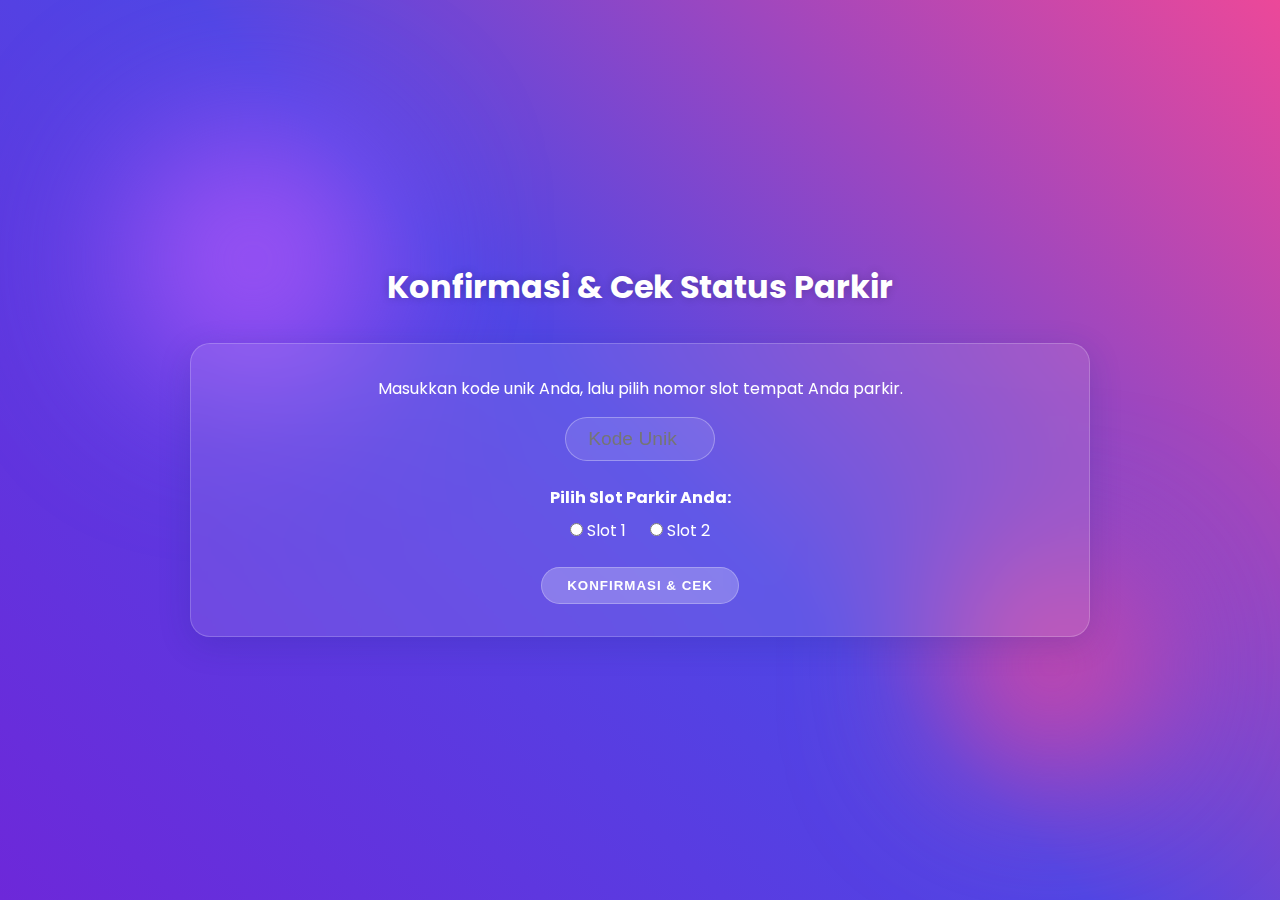
<file: public/index.html>
<!DOCTYPE html>
<html lang="id">
<head>
    <meta charset="UTF-8">
    <meta name="viewport" content="width=device-width, initial-scale=1.0">
    <title>Konfirmasi & Cek Parkir</title>
    <link rel="stylesheet" href="style.css">
</head>
<body>
    <div class="container">
        <h1>Konfirmasi & Cek Status Parkir</h1>
        
        <div class="glass-card" style="text-align: center;">
            <p style="margin-bottom: 1rem;">Masukkan kode unik Anda, lalu pilih nomor slot tempat Anda parkir.</p>
            
            <div id="form-konfirmasi">
                <input type="number" id="input-kode" placeholder="Kode Unik" style="text-align: center; padding: 10px; border-radius: 50px; border: 1px solid rgba(255, 255, 255, 0.3); background: rgba(255, 255, 255, 0.1); color: white; font-size: 1.2em; width: 150px;">
                
                <div id="pilihan-slot" style="margin: 1.5rem 0;">
                    <strong style="display: block; margin-bottom: 0.5rem;">Pilih Slot Parkir Anda:</strong>
                    <input type="radio" name="slot" id="slot1" value="1"> <label for="slot1">Slot 1</label>
                    <input type="radio" name="slot" id="slot2" value="2" style="margin-left: 20px;"> <label for="slot2">Slot 2</label>
                </div>
                
                <button class="glass-button" onclick="konfirmasiDanCek()">Konfirmasi & Cek</button>
            </div>
        </div>

        <div id="hasil-cek" class="glass-card" style="display:none; margin-top: 2rem;"></div>
    </div>

    <script src="user_script.js"></script>
</body>
</html>
</file>
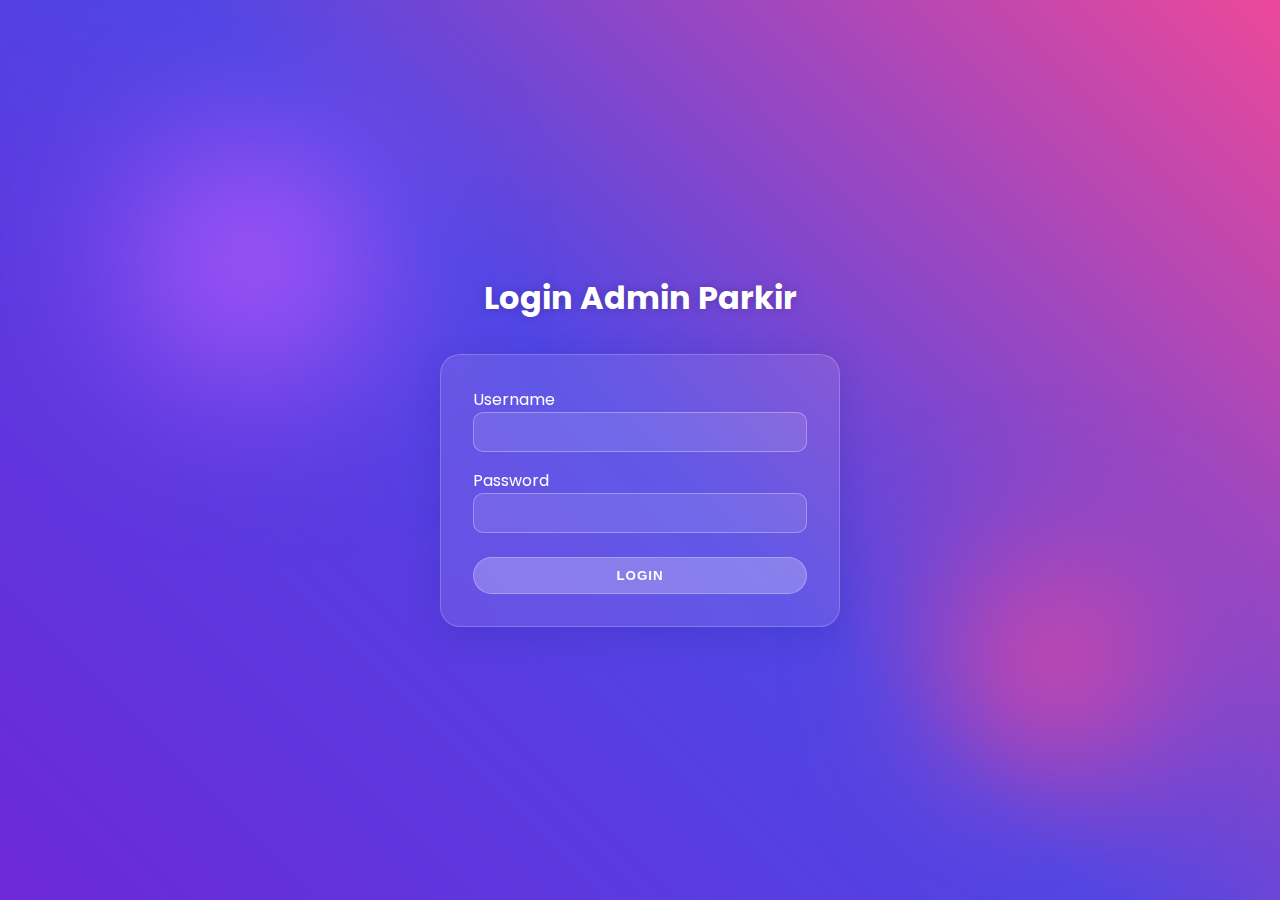
<file: public/login.html>
<!DOCTYPE html>
<html lang="id">
<head>
    <meta charset="UTF-8">
    <title>Login Admin</title>
    <link rel="stylesheet" href="style.css">
</head>
<body>
    <div class="container" style="max-width: 400px;">
        <h1>Login Admin Parkir</h1>
        <div class="glass-card">
            
            <form action="../includes/login_process.php" method="post">
            
                <div style="margin-bottom: 1rem;">
                    <label for="username">Username</label>
                    <input type="text" name="username" id="username" required style="width: 100%; padding: 10px; border-radius: 10px; border: 1px solid rgba(255, 255, 255, 0.3); background: rgba(255, 255, 255, 0.1); color: white; font-size: 1em;">
                </div>
                <div style="margin-bottom: 1.5rem;">
                    <label for="password">Password</label>
                    <input type="password" name="password" id="password" required style="width: 100%; padding: 10px; border-radius: 10px; border: 1px solid rgba(255, 255, 255, 0.3); background: rgba(255, 255, 255, 0.1); color: white; font-size: 1em;">
                </div>
                <button type="submit" class="glass-button" style="width: 100%;">Login</button>
            </form>
        </div>
    </div>
</body>
</html>
</file>
<file: public/style.css>
/* Import Font dari Google Fonts */
@import url('https://fonts.googleapis.com/css2?family=Poppins:wght@300;400;600;700&display=swap');

/* Basic Reset & Background */
* {
    margin: 0;
    padding: 0;
    box-sizing: border-box;
}

body {
    font-family: 'Poppins', sans-serif;
    min-height: 100vh;
    background: linear-gradient(45deg, #6d28d9, #4f46e5, #ec4899);
    color: #fff;
    display: flex;
    justify-content: center;
    align-items: center;
    padding: 2em;
}

/* Lingkaran Dekoratif di Background */
body::before,
body::after {
    content: '';
    position: absolute;
    border-radius: 50%;
    filter: blur(80px);
    z-index: -1;
}

body::before {
    background: #a855f7;
    width: 250px;
    height: 250px;
    left: 10%;
    top: 15%;
}

body::after {
    background: #ec4899;
    width: 200px;
    height: 200px;
    right: 10%;
    bottom: 15%;
}

/* Kontainer Utama */
.container {
    width: 90%;
    max-width: 900px;
}

h1 {
    text-align: center;
    margin-bottom: 2rem;
    font-weight: 700;
    text-shadow: 0 0 10px rgba(0,0,0,0.2);
}

/* --- EFEK GLASSMORPHISM --- */
.glass-card {
    background: rgba(255, 255, 255, 0.1);
    backdrop-filter: blur(15px);
    -webkit-backdrop-filter: blur(15px); /* Untuk Safari */
    border-radius: 20px;
    border: 1px solid rgba(255, 255, 255, 0.2);
    box-shadow: 0 8px 32px 0 rgba(31, 38, 135, 0.2);
    padding: 2em;
    transition: all 0.3s ease;
}

.glass-card:hover {
    transform: translateY(-5px);
}

/* --- TOMBOL LIQUID GLASS --- */
.glass-button {
    background: rgba(255, 255, 255, 0.15);
    backdrop-filter: blur(10px);
    -webkit-backdrop-filter: blur(10px);
    border-radius: 50px; /* Membuatnya seperti pil */
    border: 1px solid rgba(255, 255, 255, 0.25);
    padding: 10px 25px;
    color: #fff;
    font-weight: 600;
    cursor: pointer;
    transition: all 0.3s ease;
    text-transform: uppercase;
    letter-spacing: 1px;
}

.glass-button:hover {
    background: rgba(255, 255, 255, 0.25);
    transform: scale(1.05);
}

/* Styling Tabel (untuk halaman admin) */
table {
    width: 100%;
    border-collapse: collapse;
    margin-top: 1.5em;
}
th, td {
    padding: 12px;
    text-align: left;
    border-bottom: 1px solid rgba(255, 255, 255, 0.2);
}
th {
    font-weight: 600;
}
tbody tr {
    transition: background-color 0.3s ease;
}
tbody tr:hover {
    background-color: rgba(255, 255, 255, 0.05);
}
</file>
